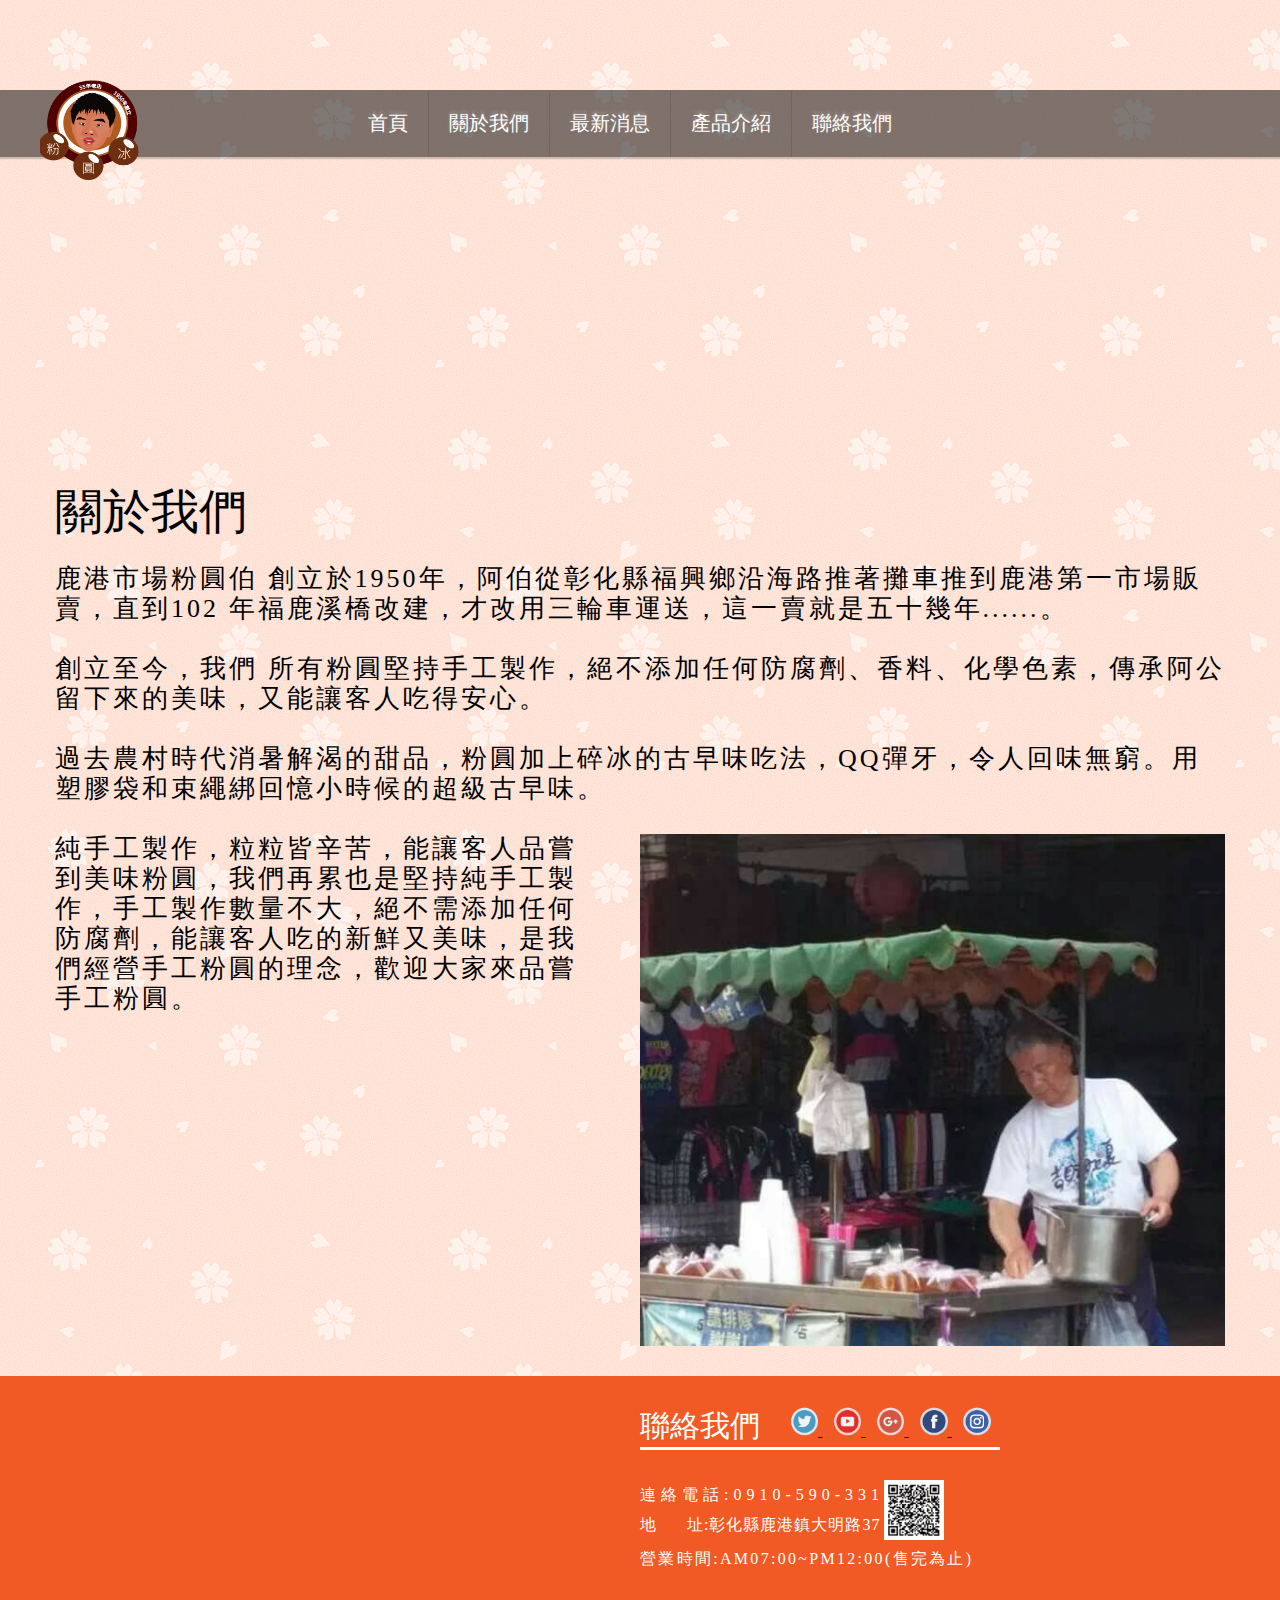
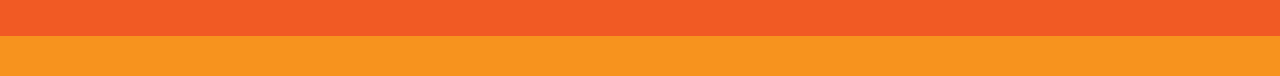
<file: about.html>
<!DOCTYPE html>
<html lang="en">

<head>
    <meta charset="UTF-8">
    <meta name="viewport" content="width=device-width, initial-scale=1.0">
    <meta http-equiv="X-UA-Compatible" content="ie=edge">

    <title>鹿港粉圓伯</title>

    <link href="css/nav.css" rel="stylesheet">
    <link href="css/footer.css" rel="stylesheet">

    <style>

        .img1 {
            width: 50%;
            height: 40vw;
            background-image: url("/img/31.png");
            background-size: cover;
            float: left;
        }

        .title {
            font-size: 48px;
            margin-top: 30px;
            margin-bottom: 20px;
        }

        .text div {
            font-size: 26px;
            letter-spacing: 3px;
            line-height: 30px;
            margin-bottom: 30px;
        }

        .text-50vw {
            width: 50%;
            float: left;
            padding-right: 50px;
        }

        @media screen and (max-width:883px) {
            .img1 {
                width: 100%;
                height: 80vw;
            }
            .text-50vw {
                width: 100%;
                padding-right: 30px;
            }
            .title {
                font-size: 36px;
            }
            .text div {
                font-size: 24px;
            }
        }
    </style>
</head>

<body>
    <!-- nav start -->
    <div class="nav-contain">
        <div class="slider-container">
            <div class=" slider-img1">
            </div>
            <div class=" slider-img2">
            </div>
            <div class=" slider-img3">
            </div>
            <div class=" slider-img4">
            </div>
            <div class=" slider-img5">
            </div>
        </div>
        <div class="nav">
            <div class="contain" style="position:relative;">
                <ul>
                        <li><a href="/">首頁</a></li>
                        <li><a href="about.html">關於我們</a></li>
                        <li><a href="index.html#news">最新消息</a></li>
                        <li><a href="product.html">產品介紹</a></li>
                        <li><a href="contact.html">聯絡我們</a></li>
                </ul>
            </div>
        </div>
        <div class="contain">
            <div class="logo">
                <a href="/">
                <img class="logo-image" src="img/logo.png" alt="LOGO">
            </a>
            </div>
        </div>

        <div class="section-nav">
            <header>
                <nav class="mobile-nav-wrap" role="navigation">
                    <ul class="mobile-header-nav">
                        <li><a href="index.html">首頁</a></li>
                        <li><a href="#">關於我們</a></li>
                        <li><a href="#">最新消息</a></li>
                        <li><a href="product.html#product">產品介紹</a></li>
                        <li><a href="#about-footer">聯絡我們</a></li>
                    </ul>
                </nav>

                <a class="mobile-menu-toggle js-toggle-menu hamburger-menu" href="#">
                    <span class="menu-item"></span>
                    <span class="menu-item"></span>
                    <span class="menu-item"></span>
                </a>

            </header>
        </div>
    </div>

    <!-- nav end -->
<a id="about"></a>
    <div class="contain">
        <div class="title">
            關於我們
        </div>
        <div class="text">
            <div>
                鹿港市場粉圓伯 創立於1950年，阿伯從彰化縣福興鄉沿海路推著攤車推到鹿港第一市場販賣，直到102 年福鹿溪橋改建，才改用三輪車運送，這一賣就是五十幾年......。

            </div>
            <div>
                創立至今，我們 所有粉圓堅持手工製作，絕不添加任何防腐劑、香料、化學色素，傳承阿公留下來的美味，又能讓客人吃得安心。

            </div>
            <div>
                過去農村時代消暑解渴的甜品，粉圓加上碎冰的古早味吃法，QQ彈牙，令人回味無窮。用塑膠袋和束繩綁回憶小時候的超級古早味。

            </div>
            <div class="text-50vw">
                純手工製作，粒粒皆辛苦，能讓客人品嘗到美味粉圓，我們再累也是堅持純手工製作，手工製作數量不大，絕不需添加任何防腐劑，能讓客人吃的新鮮又美味，是我們經營手工粉圓的理念，歡迎大家來品嘗手工粉圓。

            </div>
            <div class="img1">

            </div>
        </div>
    </div>
    <div style="clear:both;"></div>
    <!-- footer start -->
    <a id="about-footer"></a>
    <div class="footer">
        <div class="contain">
            <div class="map-block">
                <iframe src="https://www.google.com/maps/embed?pb=!1m17!1m11!1m3!1d126.8637920945285!2d120.4310980728829!3d24.054940490877815!2m2!1f114.93137254901961!2f45!3m2!1i1024!2i768!4f35!3m3!1m2!1s0x346945fc56adddf9%3A0x7f5131c03a2e5432!2zNTA15b2w5YyW57ij6bm_5riv6Y6u5aSn5piO6LevMzfomZ8!5e1!3m2!1szh-TW!2stw!4v1503280844038"
                    width="80%" frameborder="0" style="border:0" allowfullscreen></iframe>
            </div>

            <div class="connection">
                <div class="footer-title">
                    <div class="footer-title-text" style="display:inline">聯絡我們</div>
                    <div class="footer-outlink">
                        <a href="#">
                                <img class="outlink" src="img/twitter.png" alt="">
                            </a>
                        <a href="#">
                                <img class="outlink" src="img/youtube.png" alt="">
                            </a>
                        <a href="#">
                                <img class="outlink" src="img/google.png" alt="">
                            </a>
                        <a href="#">
                                <img class="outlink" src="img/facebook.png" alt="">
                            </a>
                        <a href="#">
                                <img class="outlink" src="img/ig.png" alt="">
                            </a>
                    </div>
                </div>

                <div>
                    <div class="footer-text1">
                        <span style="letter-spacing:5px;">連絡電話:0910-590-331</span> <br> 地&nbsp;&nbsp;&nbsp;&nbsp;&nbsp;&nbsp;址:彰化縣鹿港鎮大明路37
                        <br>
                    </div>

                    <div class="footer_QRcode">
                        <img class="QRcode" src="img/qrcode.jpg" alt="QRcode">
                    </div>

                    <div style="clear:both;"></div>
                </div>
                <div class="footer-text2">
                    營業時間:AM07:00~PM12:00(售完為止)
                </div>
            </div>
        </div>
        <div class="footer-mobile">
            <div class="footer-contain">

                <div class="footer-mobile-text">
                    <span>連絡電話:0910-590-331</span> <br>
                    <span> 地<span class="mobile-delete">&nbsp;&nbsp;</span>&nbsp;&nbsp;&nbsp;&nbsp;址:彰化縣鹿港鎮大明路37號</span><br>
                    <span>營業時間:AM07:00~PM12:00<span class="mobile-delete">(售完為止)</span></span>
                </div>

            </div>
        </div>
    </div>
    <!-- footer end -->
    <script src="//cdnjs.cloudflare.com/ajax/libs/jquery/2.1.3/jquery.min.js"></script>
    <script src="js/nav.js"></script>
</body>

</html>
</file>
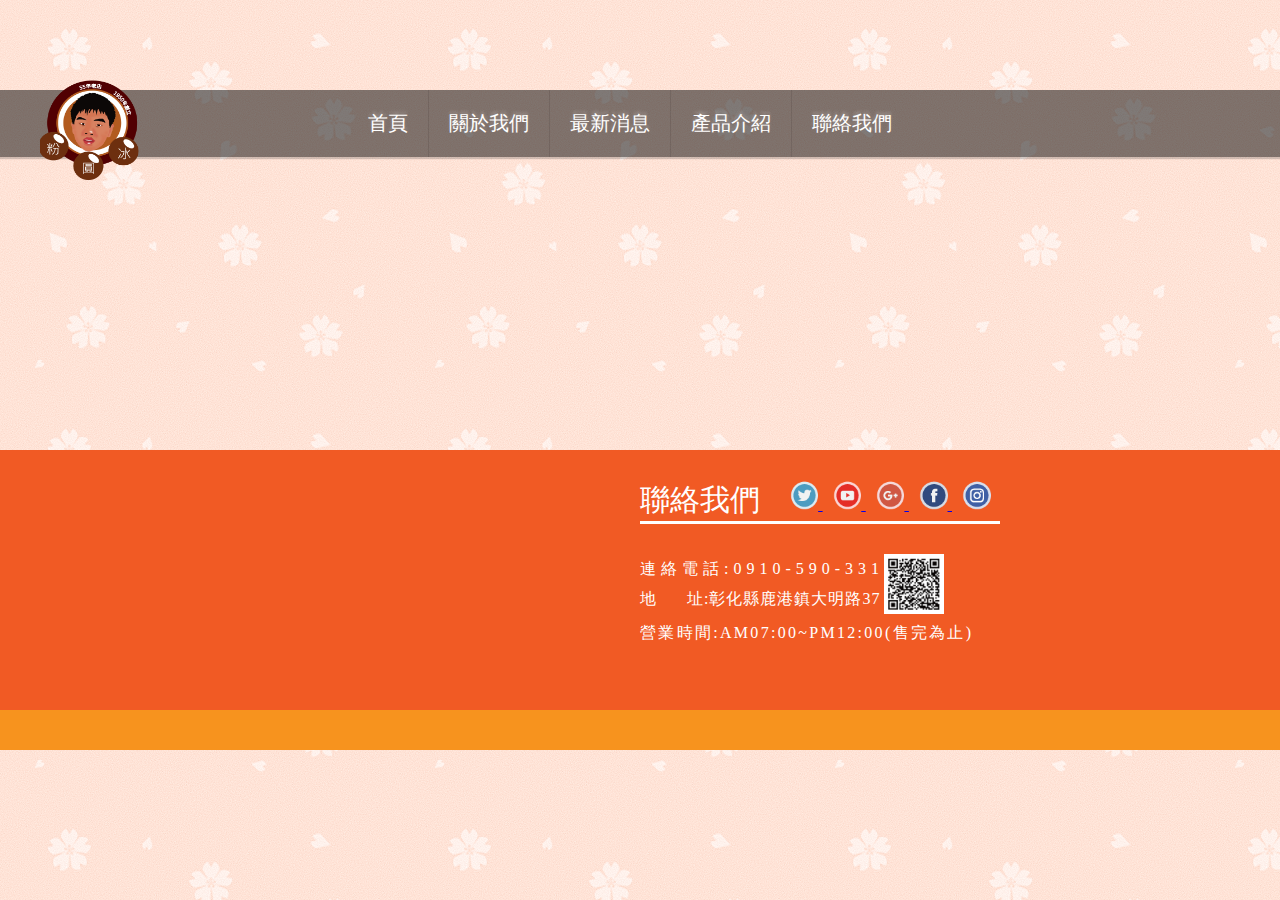
<file: contact.html>
<!DOCTYPE html>
<html lang="en">

<head>
    <meta charset="UTF-8">
    <meta name="viewport" content="width=device-width, initial-scale=1.0">
    <meta http-equiv="X-UA-Compatible" content="ie=edge">

    <title>鹿港粉圓伯</title>

    <link href="css/nav.css" rel="stylesheet">
    <link href="css/footer.css" rel="stylesheet">

    <style>

        .img1 {
            width: 50%;
            height: 40vw;
            background-image: url("/img/31.png");
            background-size: cover;
            float: left;
        }

        .title {
            font-size: 48px;
            margin-top: 30px;
            margin-bottom: 20px;
        }

        .text div {
            font-size: 26px;
            letter-spacing: 3px;
            line-height: 30px;
            margin-bottom: 30px;
        }

        .text-50vw {
            width: 50%;
            float: left;
            padding-right: 50px;
        }

        @media screen and (max-width:883px) {
            .img1 {
                width: 100%;
                height: 80vw;
            }
            .text-50vw {
                width: 100%;
                padding-right: 30px;
            }
            .title {
                font-size: 36px;
            }
            .text div {
                font-size: 24px;
            }
        }

    </style>
</head>

<body>
    <!-- nav start -->
    <div class="nav-contain">
        <div class="slider-container">
            <div class=" slider-img1">
            </div>
            <div class=" slider-img2">
            </div>
            <div class=" slider-img3">
            </div>
            <div class=" slider-img4">
            </div>
            <div class=" slider-img5">
            </div>
        </div>
        <div class="nav">
            <div class="contain" style="position:relative;">
                <ul>
                        <li><a href="/">首頁</a></li>
                        <li><a href="about.html">關於我們</a></li>
                        <li><a href="index.html#news">最新消息</a></li>
                        <li><a href="product.html">產品介紹</a></li>
                        <li><a href="contact.html">聯絡我們</a></li>
                </ul>
            </div>
        </div>
        <div class="contain">
            <div class="logo">
                <a href="/">
                <img class="logo-image" src="img/logo.png" alt="LOGO">
            </a>
            </div>
        </div>

        <div class="section-nav">
            <header>
                <nav class="mobile-nav-wrap" role="navigation">
                    <ul class="mobile-header-nav">
                        <li><a href="index.html">首頁</a></li>
                        <li><a href="#">關於我們</a></li>
                        <li><a href="#">最新消息</a></li>
                        <li><a href="product.html#product">產品介紹</a></li>
                        <li><a href="#about-footer">聯絡我們</a></li>
                    </ul>
                </nav>

                <a class="mobile-menu-toggle js-toggle-menu hamburger-menu" href="#">
                    <span class="menu-item"></span>
                    <span class="menu-item"></span>
                    <span class="menu-item"></span>
                </a>

            </header>
        </div>
    </div>

    <!-- nav end -->
<a id="about"></a>
    <div class="contain">
        <div id="contact">

        </div>
    </div>

    <div style="clear:both;"></div>


    <!-- footer start -->
    <a id="about-footer"></a>
    <div class="footer">
        <div class="contain">
            <div class="map-block">
                <iframe src="https://www.google.com/maps/embed?pb=!1m17!1m11!1m3!1d126.8637920945285!2d120.4310980728829!3d24.054940490877815!2m2!1f114.93137254901961!2f45!3m2!1i1024!2i768!4f35!3m3!1m2!1s0x346945fc56adddf9%3A0x7f5131c03a2e5432!2zNTA15b2w5YyW57ij6bm_5riv6Y6u5aSn5piO6LevMzfomZ8!5e1!3m2!1szh-TW!2stw!4v1503280844038"
                    width="80%" frameborder="0" style="border:0" allowfullscreen></iframe>
            </div>

            <div class="connection">
                <div class="footer-title">
                    <div class="footer-title-text" style="display:inline">聯絡我們</div>
                    <div class="footer-outlink">
                        <a href="#">
                                <img class="outlink" src="img/twitter.png" alt="">
                            </a>
                        <a href="#">
                                <img class="outlink" src="img/youtube.png" alt="">
                            </a>
                        <a href="#">
                                <img class="outlink" src="img/google.png" alt="">
                            </a>
                        <a href="#">
                                <img class="outlink" src="img/facebook.png" alt="">
                            </a>
                        <a href="#">
                                <img class="outlink" src="img/ig.png" alt="">
                            </a>
                    </div>
                </div>

                <div>
                    <div class="footer-text1">
                        <span style="letter-spacing:5px;">連絡電話:0910-590-331</span> <br> 地&nbsp;&nbsp;&nbsp;&nbsp;&nbsp;&nbsp;址:彰化縣鹿港鎮大明路37
                        <br>
                    </div>

                    <div class="footer_QRcode">
                        <img class="QRcode" src="img/qrcode.jpg" alt="QRcode">
                    </div>

                    <div style="clear:both;"></div>
                </div>
                <div class="footer-text2">
                    營業時間:AM07:00~PM12:00(售完為止)
                </div>
            </div>
        </div>
        <div class="footer-mobile">
            <div class="footer-contain">

                <div class="footer-mobile-text">
                    <span>連絡電話:0910-590-331</span> <br>
                    <span> 地<span class="mobile-delete">&nbsp;&nbsp;</span>&nbsp;&nbsp;&nbsp;&nbsp;址:彰化縣鹿港鎮大明路37號</span><br>
                    <span>營業時間:AM07:00~PM12:00<span class="mobile-delete">(售完為止)</span></span>
                </div>

            </div>
        </div>
    </div>
    <!-- footer end -->
    <script src="//cdnjs.cloudflare.com/ajax/libs/jquery/2.1.3/jquery.min.js"></script>
    <script src="js/nav.js"></script>
</body>

</html>
</file>
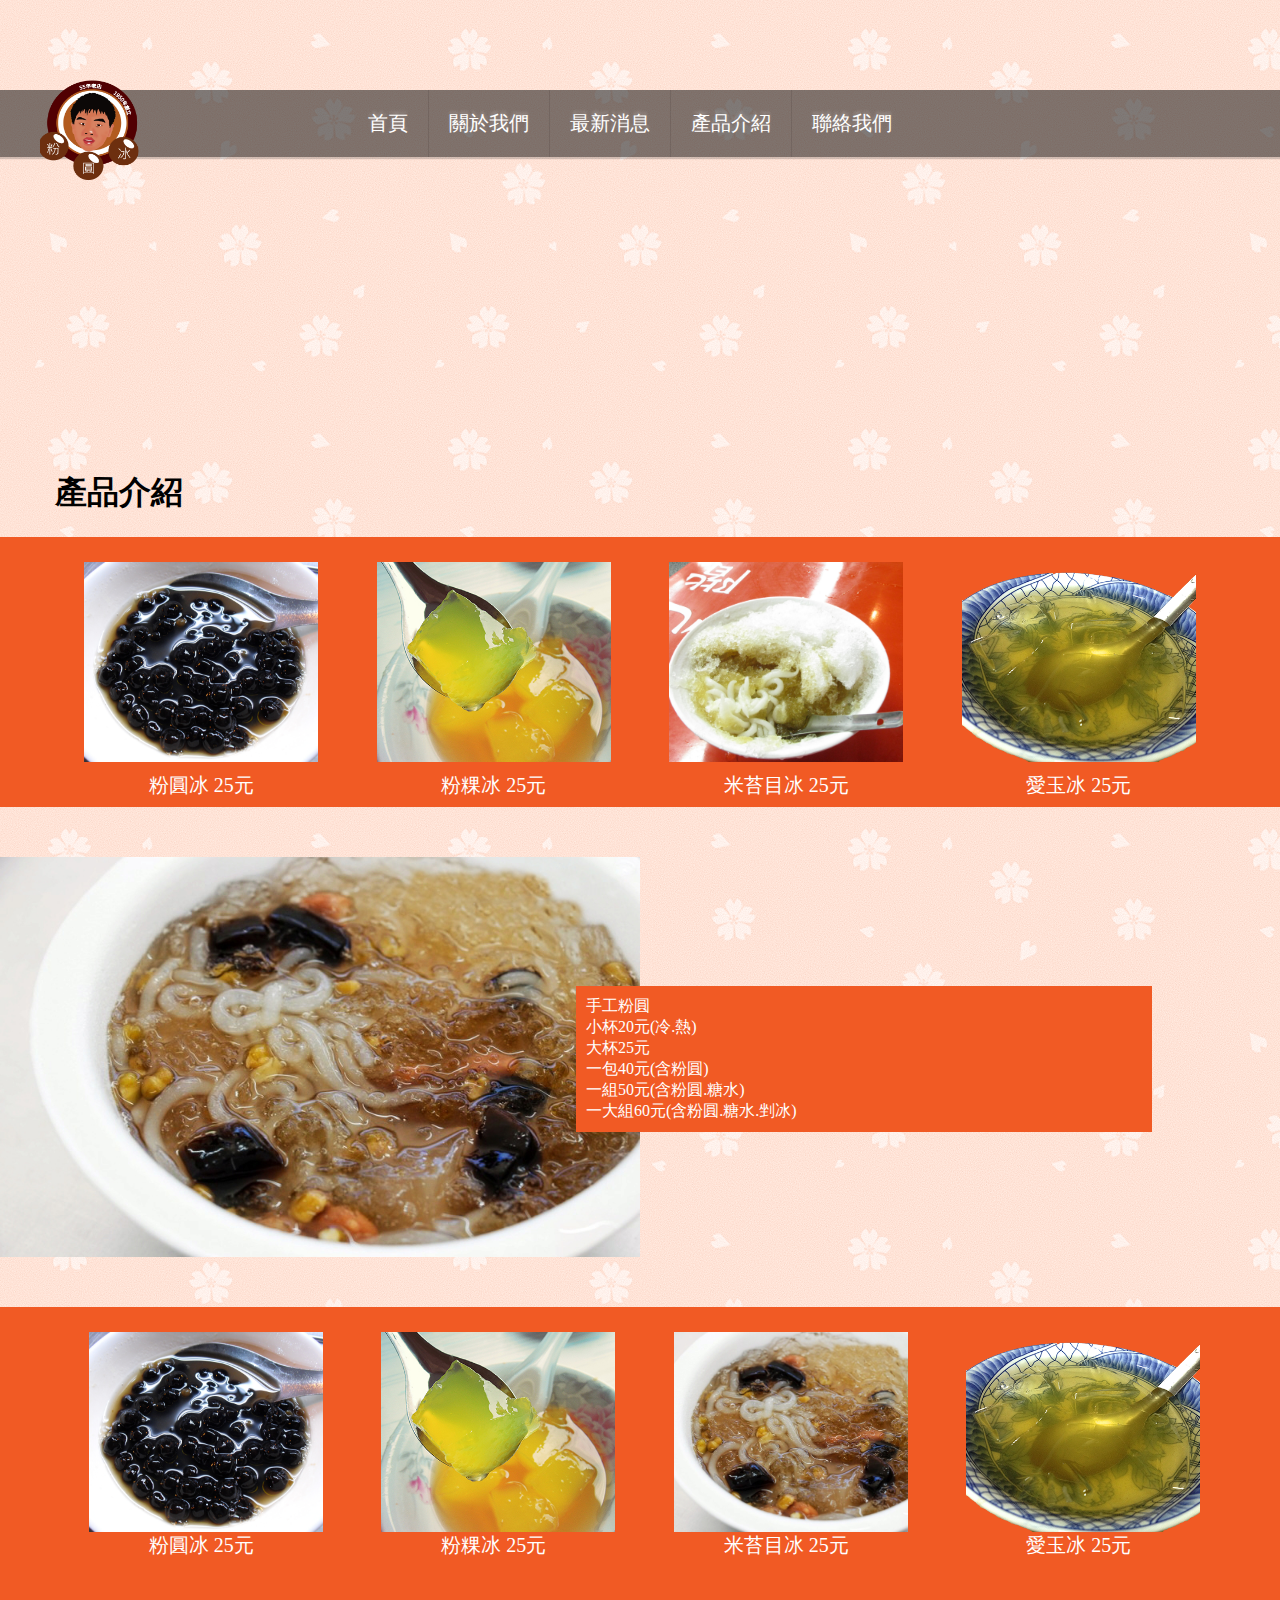
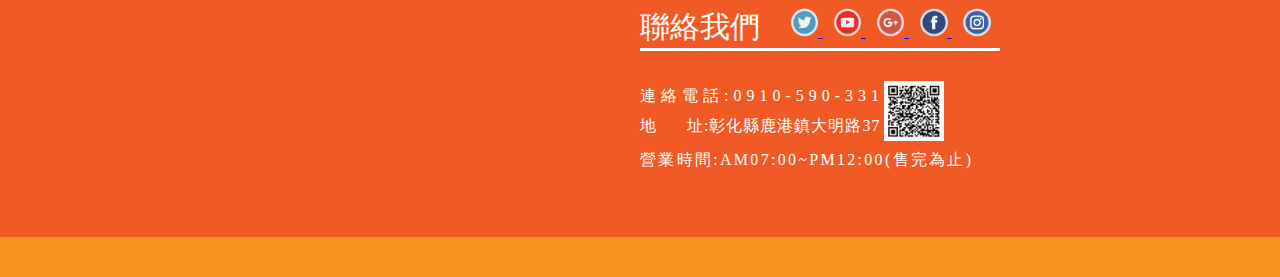
<file: product.html>
<!DOCTYPE html>
<html lang="en">

<head>
    <meta charset="UTF-8">
    <meta name="viewport" content="width=device-width, initial-scale=1.0">
    <meta http-equiv="X-UA-Compatible" content="ie=edge">

    <title>鹿港粉圓伯</title>

    <link href="css/nav.css" rel="stylesheet">
    <link rel="stylesheet" href="css/footer.css">

    <style>
        .img-block {
            width: 100%;
            height: 270px;
            background-color: #F15A24;
        }

        .product-card {
            width: 20%;
            height: 100%;
            float: left;
            margin: 0 2.5%;
        }

        .product-card :nth-child(2) {
            text-align: center;
            color: white;
            font-size: 20px;
            margin: 10px 0;
        }

        

        .img1 {
            width: 100%;
            height: 200px;
            margin-top: 25px;
            background-repeat: no-repeat;
        }

        .img1-1 {

            background-image: url("/img/1-1.jpg");
            background-size: cover;
            background-position: center;
        }

        .img1-2 {

            background-image: url("/img/2.jpg");
            background-size: cover;
            background-repeat: no-repeat;
            background-position: center;
        }

        .img1-3 {

            background-image: url("/img/3.jpg");
            background-position: center;
            background-size: cover;
        }

        .img1-4 {

            background-image: url("/img/4.png");
            background-position: center;
            background-size: cover;
        }

        .img2 {
            width: 100%;
            height: 200px;
            float: left;
            margin: 25px 2% 0 2%;
            background-repeat: no-repeat;
        }

        .img2-1 {
            background-image: url("/img/25.jpg");
            background-position: center;
            background-size: cover;
        }

        .img2-2 {
            background-image: url("/img/7.jpg");
            background-position: center;
            background-size: cover;
        }

        .img2-3 {
            background-image: url("/img/8-1.jpg");
            background-position: center;
            background-size: cover;
        }

        .img2-4 {
            background-image: url("/img/4.png");
            background-position: center;
            background-size: cover;
        }

        .img3-block {
            height: 500px;
            width: 100%;
            position: relative;
        }

        .img3 {
            position: absolute;
            left: 0;
            top: 50px;

            width: 50%;
            height: 400px;

            background-image: url("/img/8-1.jpg");
            background-position: center;
            background-size: cover;
        }

        .text3-block {
            position: absolute;
            left: 45%;
            top: 179px;
            background-color: #F15A24;

            width: 45%;
            color: white;
            padding: 10px;
        }

        @media screen and (max-width:883px) {
            .product-card :nth-child(2) {
                font-size: 16px;
            }
        }
        @media screen and (max-width:615px) {
            .product-card :nth-child(2) {
                font-size:12px;
            }
        }
        @media screen and (min-width:615px) {
            .change-line{
                display:none;
            }
        }
    </style>
</head>

<body>
    <!-- nav start -->
    <div class="nav-contain">
        <div class="slider-container">
            <div class=" slider-img1">
            </div>
            <div class=" slider-img2">
            </div>
            <div class=" slider-img3">
            </div>
            <div class=" slider-img4">
            </div>
            <div class=" slider-img5">
            </div>
        </div>
        <!-- nav -->
        <div class="nav">
            <div class="contain" style="position:relative;">
                    <ul>
                            <li><a href="/">首頁</a></li>
                            <li><a href="about.html">關於我們</a></li>
                            <li><a href="index.html#news">最新消息</a></li>
                            <li><a href="product.html">產品介紹</a></li>
                            <li><a href="contact.html">聯絡我們</a></li>
                    </ul>
            </div>
        </div>
        <div class="contain">
            <div class="logo">
                <a href="/">
                <img class="logo-image" src="img/logo.png" alt="LOGO">
            </a>
            </div>
        </div>
        <!-- nav mobile -->
        <div class="section-nav">
            <header>
                <nav class="mobile-nav-wrap" role="navigation">
                    <ul class="mobile-header-nav">
                        <li><a href="index.html">首頁</a></li>
                        <li><a href="about.html#about">關於我們</a></li>
                        <li><a href="#">最新消息</a></li>
                        <li><a href="#">產品介紹</a></li>
                        <li><a href="#product-footer">聯絡我們</a></li>
                    </ul>
                </nav>

                <a class="mobile-menu-toggle js-toggle-menu hamburger-menu" href="#">
                    <span class="menu-item"></span>
                    <span class="menu-item"></span>
                    <span class="menu-item"></span>
                </a>

            </header>
        </div>
    </div>
    <!-- nav end -->
    <a id="product"></a>
    <div>
        <div class="contain">
            <h1 class="title">產品介紹</h1>
        </div>
        <div class="img-block">
            <div class="contain">
                <div class="product-card">
                    <div class="img1-1 img1"></div>
                    <div>粉圓冰&nbsp;<br class="change-line">25元</div>
                </div>
                <div class="product-card">
                    <div class="img1-2 img1"></div>
                    <div>粉粿冰&nbsp;<br class="change-line">25元</div>
                </div>
                <div class="product-card">
                    <div class="img1-3 img1"></div>
                    <div>米苔目冰&nbsp;<br class="change-line">25元</div>
                </div>
                <div class="product-card">
                    <div class="img1-4 img1"></div>
                    <div>愛玉冰&nbsp;<br class="change-line">25元</div>
                </div>
            </div>
        </div>
        <div class="img3-block">
            <div class="conatin">
                <div class="img3"></div>
                <div class="text3-block">
                    <div>手工粉圓</div>
                    小杯20元(冷.熱) <br> 大杯25元 <br> 一包40元(含粉圓) <br> 一組50元(含粉圓.糖水) <br> 一大組60元(含粉圓.糖水.剉冰) <br>
                </div>
            </div>
        </div>


        <div class="img-block">
            <div class="contain">
                <div class="product-card">
                    <div class="img1-1 img2"></div>
                    <div>粉圓冰&nbsp;<br class="change-line">25元</div>
                </div>
                <div class="product-card">
                    <div class="img1-2 img2"></div>
                    <div>粉粿冰&nbsp;<br class="change-line">25元</div>
                </div>
                <div class="product-card">
                    <div class="img2-3 img2"></div>
                    <div>米苔目冰&nbsp;<br class="change-line">25元</div>
                </div>
                <div class="product-card">
                    <div class="img2-4 img2"></div>
                    <div>愛玉冰&nbsp;<br class="change-line">25元</div>
                </div>
            </div>
        </div>

    </div>
    <div style="clear:both;"></div>
    </div>

    <!-- footer start -->
    <a id="product-footer"></a>
    <div class="footer" >
        <div class="contain">
            <div class="map-block">
                <iframe src="https://www.google.com/maps/embed?pb=!1m17!1m11!1m3!1d126.8637920945285!2d120.4310980728829!3d24.054940490877815!2m2!1f114.93137254901961!2f45!3m2!1i1024!2i768!4f35!3m3!1m2!1s0x346945fc56adddf9%3A0x7f5131c03a2e5432!2zNTA15b2w5YyW57ij6bm_5riv6Y6u5aSn5piO6LevMzfomZ8!5e1!3m2!1szh-TW!2stw!4v1503280844038"
                    width="80%" frameborder="0" style="border:0" allowfullscreen></iframe>
            </div>

            <div class="connection">
                <div class="footer-title">
                    <div class="footer-title-text" style="display:inline">聯絡我們</div>
                    <div class="footer-outlink">
                        <a href="#">
                                <img class="outlink" src="img/twitter.png" alt="">
                            </a>
                        <a href="#">
                                <img class="outlink" src="img/youtube.png" alt="">
                            </a>
                        <a href="#">
                                <img class="outlink" src="img/google.png" alt="">
                            </a>
                        <a href="#">
                                <img class="outlink" src="img/facebook.png" alt="">
                            </a>
                        <a href="#">
                                <img class="outlink" src="img/ig.png" alt="">
                            </a>
                    </div>
                </div>

                <div>
                    <div class="footer-text1">
                        <span style="letter-spacing:5px;">連絡電話:0910-590-331</span> <br> 地&nbsp;&nbsp;&nbsp;&nbsp;&nbsp;&nbsp;址:彰化縣鹿港鎮大明路37
                        <br>
                    </div>

                    <div class="footer_QRcode">
                        <img class="QRcode" src="./img/qrcode.jpg" alt="QRcode">
                    </div>

                    <div style="clear:both;"></div>
                </div>
                <div class="footer-text2">
                    營業時間:AM07:00~PM12:00(售完為止)
                </div>
            </div>
        </div>
        <div class="footer-mobile">
            <div class="footer-contain">

                <div class="footer-mobile-text">
                    <span>連絡電話:0910-590-331</span> <br>
                    <span> 地<span class="mobile-delete">&nbsp;&nbsp;</span>&nbsp;&nbsp;&nbsp;&nbsp;址:彰化縣鹿港鎮大明路37號</span><br>
                    <span>營業時間:AM07:00~PM12:00<span class="mobile-delete">(售完為止)</span></span>
                </div>

            </div>
        </div>
    </div>
    <!-- footer end -->
    <script src="//cdnjs.cloudflare.com/ajax/libs/jquery/2.1.3/jquery.min.js"></script>
    <script src="js/nav.js"></script>
</body>

</html>
</file>
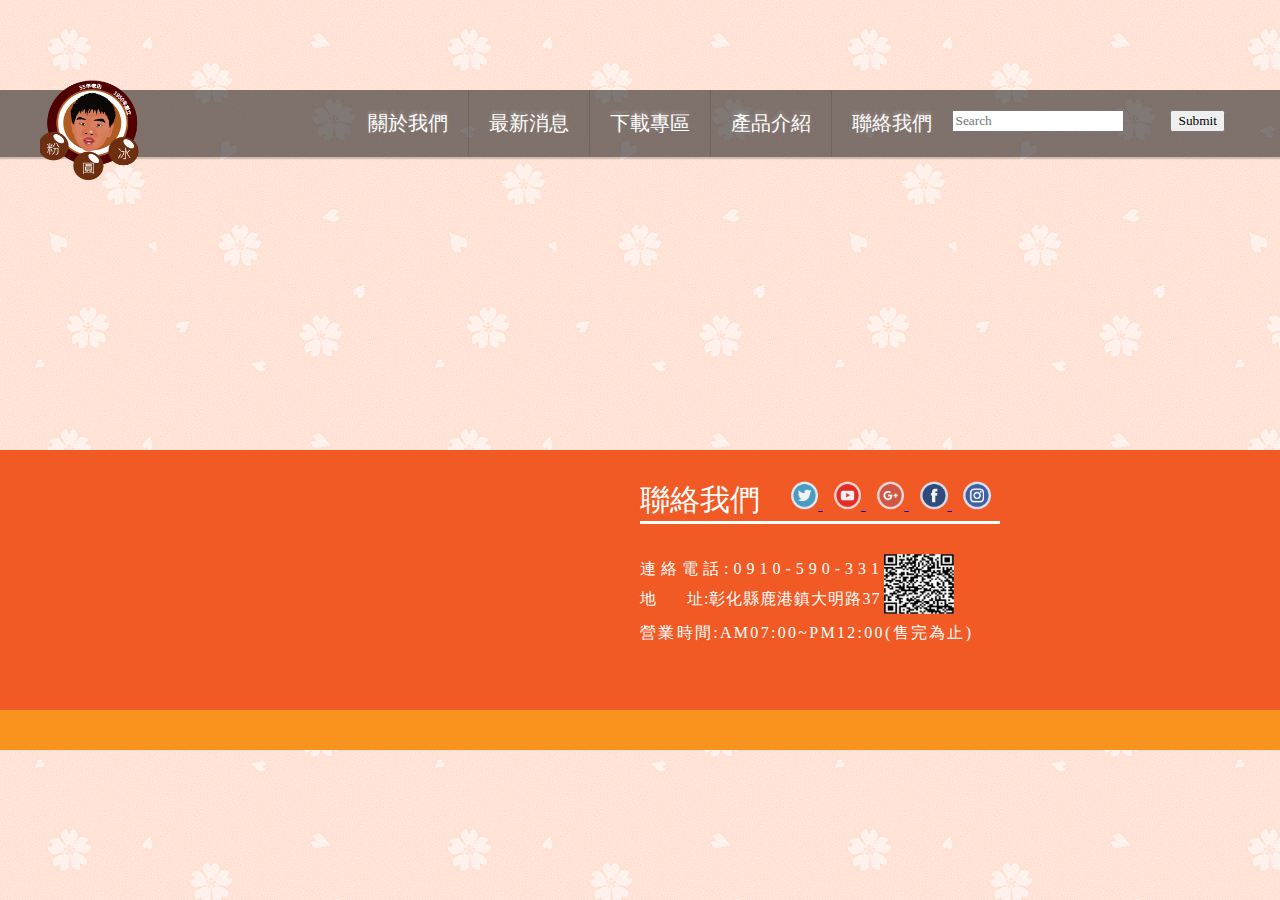
<file: 分頁範本.html>
<!DOCTYPE html>
<html lang="en">

<head>
    <meta charset="UTF-8">
    <meta name="viewport" content="width=device-width, initial-scale=1.0">
    <meta http-equiv="X-UA-Compatible" content="ie=edge">

    <title>Document</title>

    <link href="css/nav.css" rel="stylesheet">
    <link href="css/footer.css" rel="stylesheet">

    <style>

    </style>
</head>

<body>
    <!-- nav start -->
    <div class="nav-contain">
        <div class="slider-container">
            <div class=" slider-img1">
            </div>
            <div class=" slider-img2">
            </div>
            <div class=" slider-img3">
            </div>
            <div class=" slider-img4">
            </div>
            <div class=" slider-img5">
            </div>
        </div>
        <div class="nav">
            <div class="contain" style="position:relative;">
                <ul>
                    <li><a href="#">關於我們</a></li>
                    <li><a href="#">最新消息</a></li>
                    <li><a href="#">下載專區</a></li>
                    <li><a href="#">產品介紹</a></li>
                    <li><a target="_blank" href="https://www.google.com">聯絡我們</a></li>
                    <div style="float:left;">
                        <form class="">
                            <div class="search-box">
                                <input type="text" class="form-control" placeholder="Search">
                            </div>
                            <div class="search-btn">
                                <button type="submit" class="btn btn-default">Submit</button>
                            </div>
                        </form>
                    </div>
                </ul>
            </div>
        </div>
        <div class="contain">
            <div class="logo">
                <a href="#">
                <img class="logo-image" src="img/logo.png" alt="LOGO">
            </a>
            </div>
        </div>

        <div class="section-nav">
            <header>
                <nav class="mobile-nav-wrap" role="navigation">
                    <ul class="mobile-header-nav">
                        <li><a href="#">關於我們</a></li>
                        <li><a href="#">最新消息</a></li>
                        <li><a href="#">下載專區</a></li>
                        <li><a href="#">產品介紹</a></li>
                        <li><a href="#">聯絡我們</a></li>
                    </ul>
                </nav>

                <a class="mobile-menu-toggle js-toggle-menu hamburger-menu" href="#">
                    <span class="menu-item"></span>
                    <span class="menu-item"></span>
                    <span class="menu-item"></span>
                </a>

            </header>
        </div>
    </div>

    <!-- nav end -->

    <!-- footer start -->
    <div class="footer">
        <div class="contain">
            <div class="map-block">
                <iframe src="https://www.google.com/maps/embed?pb=!1m17!1m11!1m3!1d126.8637920945285!2d120.4310980728829!3d24.054940490877815!2m2!1f114.93137254901961!2f45!3m2!1i1024!2i768!4f35!3m3!1m2!1s0x346945fc56adddf9%3A0x7f5131c03a2e5432!2zNTA15b2w5YyW57ij6bm_5riv6Y6u5aSn5piO6LevMzfomZ8!5e1!3m2!1szh-TW!2stw!4v1503280844038"
                    width="80%" frameborder="0" style="border:0" allowfullscreen></iframe>
            </div>

            <div class="connection">
                <div class="footer-title">
                    <div class="footer-title-text" style="display:inline">聯絡我們</div>
                    <div class="footer-outlink">
                        <a href="#">
                                <img class="outlink" src="img//twitter.png" alt="">
                            </a>
                        <a href="#">
                                <img class="outlink" src="img//youtube.png" alt="">
                            </a>
                        <a href="#">
                                <img class="outlink" src="img//google.png" alt="">
                            </a>
                        <a href="#">
                                <img class="outlink" src="img//facebook.png" alt="">
                            </a>
                        <a href="#">
                                <img class="outlink" src="img//ig.png" alt="">
                            </a>
                    </div>
                </div>

                <div>
                    <div class="footer-text1">
                        <span style="letter-spacing:5px;">連絡電話:0910-590-331</span> <br> 地&nbsp;&nbsp;&nbsp;&nbsp;&nbsp;&nbsp;址:彰化縣鹿港鎮大明路37
                        <br>
                    </div>

                    <div class="footer_QRcode">
                        <img class="QRcode" src="img//QR code.png" alt="QRcode">
                    </div>

                    <div style="clear:both;"></div>
                </div>
                <div class="footer-text2">
                    營業時間:AM07:00~PM12:00(售完為止)
                </div>
            </div>
        </div>
        <div class="footer-mobile">
            <div class="footer-contain">

                <div class="footer-mobile-text">
                    <span>連絡電話:0910-590-331</span> <br>
                    <span> 地<span class="mobile-delete">&nbsp;&nbsp;</span>&nbsp;&nbsp;&nbsp;&nbsp;址:彰化縣鹿港鎮大明路37號</span><br>
                    <span>營業時間:AM07:00~PM12:00<span class="mobile-delete">(售完為止)</span></span>
                </div>

            </div>
        </div>
    </div>
    <!-- footer end -->
    <script src="//cdnjs.cloudflare.com/ajax/libs/jquery/2.1.3/jquery.min.js"></script>
    <script src="js/nav.js"></script>
</body>

</html>
</file>
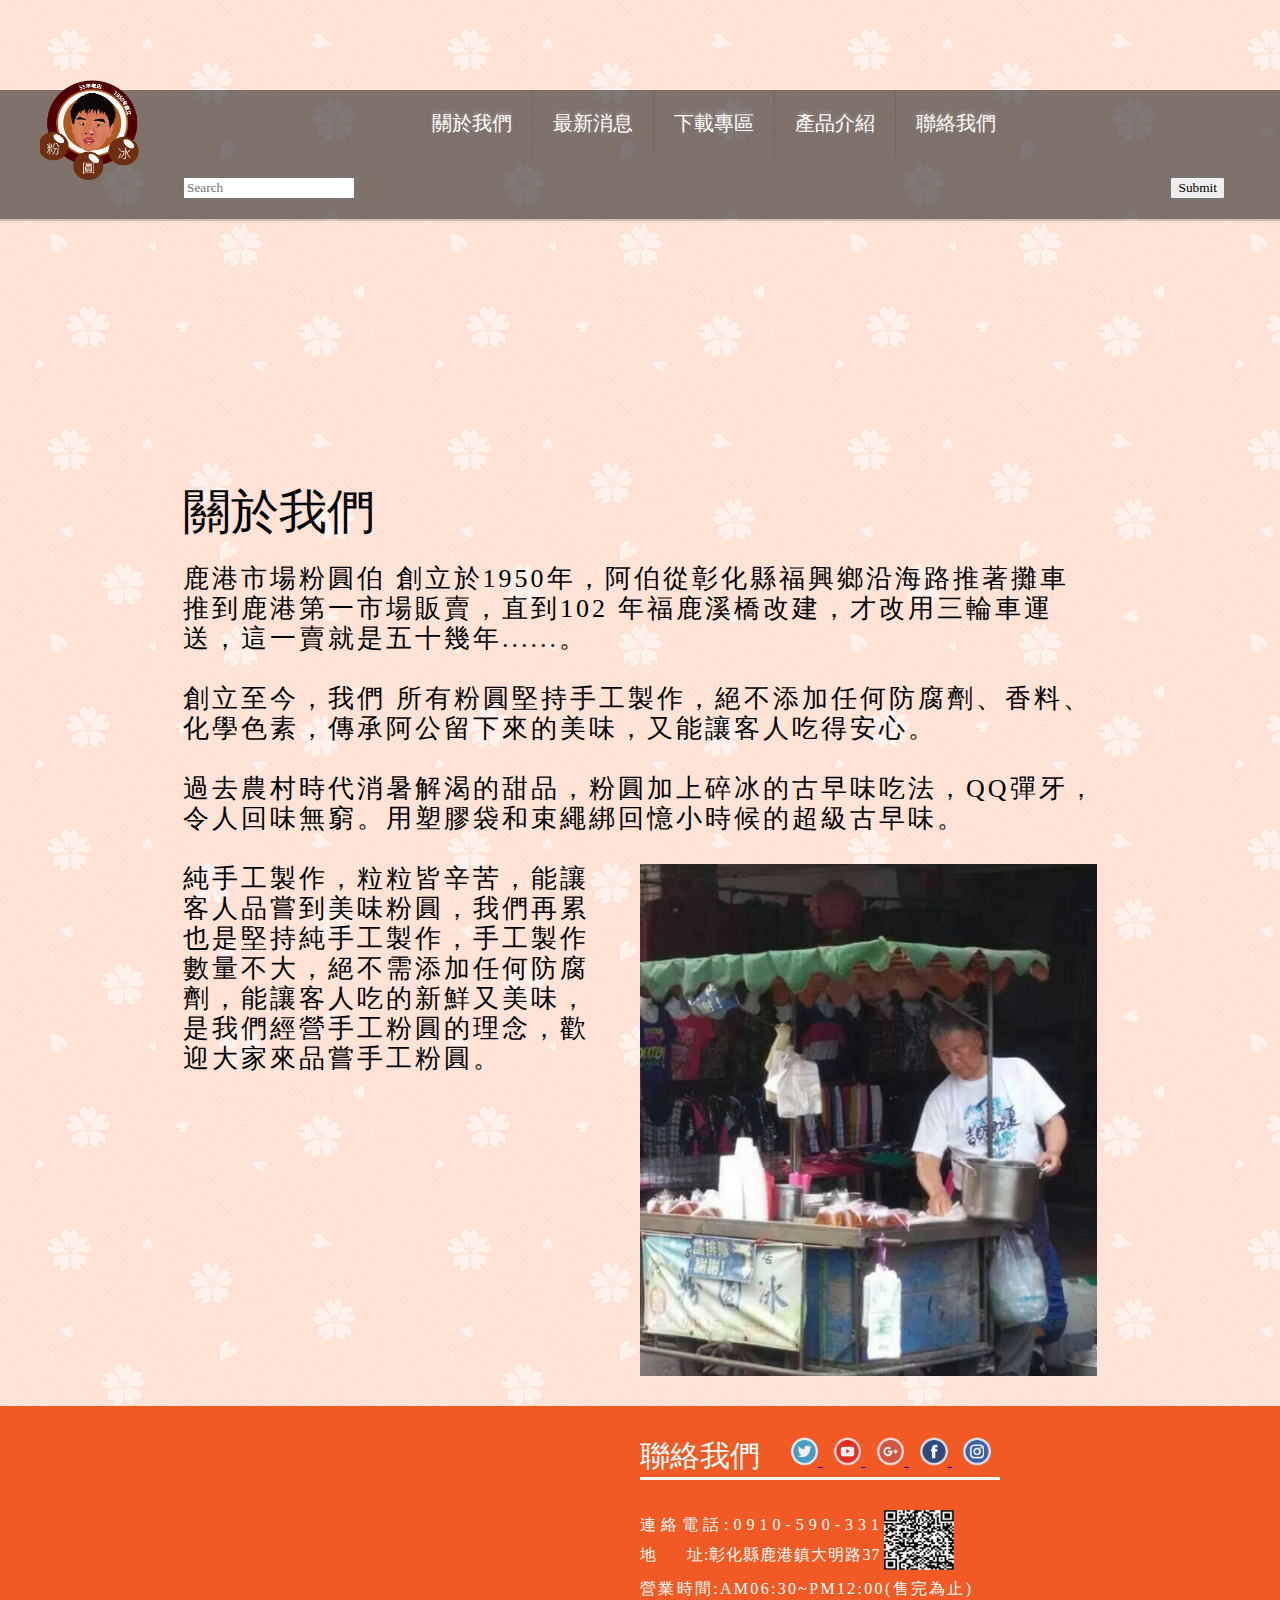
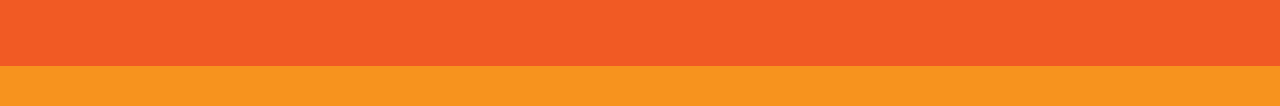
<file: 關於我們.html>
<!DOCTYPE html>
<html lang="en">

<head>
    <meta charset="UTF-8">
    <meta name="viewport" content="width=device-width, initial-scale=1.0">
    <meta http-equiv="X-UA-Compatible" content="ie=edge">

    <title>Document</title>

    <link href="css/nav.css" rel="stylesheet">
    <link href="css/footer.css" rel="stylesheet">

    <style>
        .contain {
            padding: 0 10%;
        }

        .img1 {
            width: 50%;
            height: 40vw;
            background-image: url("/img/31.png");
            background-size: cover;
            float: left;
        }

        .title {
            font-size: 48px;
            margin-top: 30px;
            margin-bottom: 20px;
        }

        .text div {
            font-size: 26px;
            letter-spacing: 3px;
            line-height: 30px;
            margin-bottom: 30px;
        }

        .text-50vw {
            width: 50%;
            float: left;
            padding-right: 50px;
        }

        @media screen and (max-width:883px) {
            .img1 {
                width: 100%;
                height: 80vw;
            }
            .text-50vw {
                width: 100%;
                padding-right: 30px;
            }
            .title {
                font-size: 36px;
            }
            .text div {
                font-size: 24px;
            }
            
        }
    </style>
</head>

<body>
    <!-- nav start -->
    <div class="nav-contain">
        <div class="slider-container">
            <div class=" slider-img1">
            </div>
            <div class=" slider-img2">
            </div>
            <div class=" slider-img3">
            </div>
            <div class=" slider-img4">
            </div>
            <div class=" slider-img5">
            </div>
        </div>
        <div class="nav">
            <div class="contain" style="position:relative;">
                <ul>
                    <li><a href="#">關於我們</a></li>
                    <li><a href="#">最新消息</a></li>
                    <li><a href="#">下載專區</a></li>
                    <li><a href="#">產品介紹</a></li>
                    <li><a target="_blank" href="https://www.google.com">聯絡我們</a></li>
                    <div style="float:left;">
                        <form class="">
                            <div class="search-box">
                                <input type="text" class="form-control" placeholder="Search">
                            </div>
                            <div class="search-btn">
                                <button type="submit" class="btn btn-default">Submit</button>
                            </div>
                        </form>
                    </div>
                </ul>
            </div>
        </div>
        <div class="contain">
            <div class="logo">
                <a href="#">
                <img class="logo-image" src="img/logo.png" alt="LOGO">
            </a>
            </div>
        </div>

        <div class="section-nav">
            <header>
                <nav class="mobile-nav-wrap" role="navigation">
                    <ul class="mobile-header-nav">
                        <li><a href="#">關於我們</a></li>
                        <li><a href="#">最新消息</a></li>
                        <li><a href="#">下載專區</a></li>
                        <li><a href="#">產品介紹</a></li>
                        <li><a href="#">聯絡我們</a></li>
                    </ul>
                </nav>

                <a class="mobile-menu-toggle js-toggle-menu hamburger-menu" href="#">
                    <span class="menu-item"></span>
                    <span class="menu-item"></span>
                    <span class="menu-item"></span>
                </a>

            </header>
        </div>
    </div>

    <!-- nav end -->

    <div class="contain">
        <div class="title">
            關於我們
        </div>
        <div class="text">
            <div>
                鹿港市場粉圓伯 創立於1950年，阿伯從彰化縣福興鄉沿海路推著攤車推到鹿港第一市場販賣，直到102 年福鹿溪橋改建，才改用三輪車運送，這一賣就是五十幾年......。

            </div>
            <div>
                創立至今，我們 所有粉圓堅持手工製作，絕不添加任何防腐劑、香料、化學色素，傳承阿公留下來的美味，又能讓客人吃得安心。

            </div>
            <div>
                過去農村時代消暑解渴的甜品，粉圓加上碎冰的古早味吃法，QQ彈牙，令人回味無窮。用塑膠袋和束繩綁回憶小時候的超級古早味。

            </div>
            <div class="text-50vw">
                純手工製作，粒粒皆辛苦，能讓客人品嘗到美味粉圓，我們再累也是堅持純手工製作，手工製作數量不大，絕不需添加任何防腐劑，能讓客人吃的新鮮又美味，是我們經營手工粉圓的理念，歡迎大家來品嘗手工粉圓。

            </div>
            <div class="img1">

            </div>
        </div>
    </div>
    <div style="clear:both;"></div>
    <!-- footer start -->
    <div class="footer">
        <div class="contain">
            <div class="map-block">
                <iframe src="https://www.google.com/maps/embed?pb=!1m17!1m11!1m3!1d126.8637920945285!2d120.4310980728829!3d24.054940490877815!2m2!1f114.93137254901961!2f45!3m2!1i1024!2i768!4f35!3m3!1m2!1s0x346945fc56adddf9%3A0x7f5131c03a2e5432!2zNTA15b2w5YyW57ij6bm_5riv6Y6u5aSn5piO6LevMzfomZ8!5e1!3m2!1szh-TW!2stw!4v1503280844038"
                    width="80%" frameborder="0" style="border:0" allowfullscreen></iframe>
            </div>

            <div class="connection">
                <div class="footer-title">
                    <div class="footer-title-text" style="display:inline">聯絡我們</div>
                    <div class="footer-outlink">
                        <a href="#">
                                <img class="outlink" src="img//twitter.png" alt="">
                            </a>
                        <a href="#">
                                <img class="outlink" src="img//youtube.png" alt="">
                            </a>
                        <a href="#">
                                <img class="outlink" src="img//google.png" alt="">
                            </a>
                        <a href="#">
                                <img class="outlink" src="img//facebook.png" alt="">
                            </a>
                        <a href="#">
                                <img class="outlink" src="img//ig.png" alt="">
                            </a>
                    </div>
                </div>

                <div>
                    <div class="footer-text1">
                        <span style="letter-spacing:5px;">連絡電話:0910-590-331</span> <br> 地&nbsp;&nbsp;&nbsp;&nbsp;&nbsp;&nbsp;址:彰化縣鹿港鎮大明路37
                        <br>
                    </div>

                    <div class="footer_QRcode">
                        <img class="QRcode" src="img//QR code.png" alt="QRcode">
                    </div>

                    <div style="clear:both;"></div>
                </div>
                <div class="footer-text2">
                    營業時間:AM06:30~PM12:00(售完為止)
                </div>
            </div>
        </div>
        <div class="footer-mobile">
            <div class="footer-contain">

                <div class="footer-mobile-text">
                    <span style="letter-spacing:5px;">連絡電話:0910-590-331</span> <br> 地&nbsp;&nbsp;&nbsp;&nbsp;&nbsp;&nbsp;址:彰化縣鹿港鎮大明路37號
                    <br>
                    <span style="letter-spacing:5px;">營業時間:AM06:30~PM12:00<span class="mobile-delete">(售完為止)</span></span>
                </div>

            </div>
        </div>
    </div>
    <!-- footer end -->
    <script src="//cdnjs.cloudflare.com/ajax/libs/jquery/2.1.3/jquery.min.js"></script>
    <script src="js/nav.js"></script>
</body>

</html>
</file>
<file: css/nav.css>
* {
    font-family: 微軟正黑體;
}

body {
    margin: 0;
    background-image: url("/img/back3.png")
}

.nav-contain {
    position: relative;
}

.contain {
    margin-left: auto;
    margin-right: auto;
    max-width: 1170px;
    
}

.nav {
    width: 100%;
    left: 0px;
    position: absolute;
    top: 90px;
    overflow: hidden;
    background-color: rgba(0, 0, 0, 0.5);
    -webkit-box-shadow: 0px 2px 1px rgba(50, 50, 50, 0.22);
    -moz-box-shadow: 0px 2px 1px rgba(50, 50, 50, 0.22);
    box-shadow: 0px 2px 1px rgba(50, 50, 50, 0.22);
}

.nav ul {
    margin: 0;
    padding: 0;
}

.nav li {
    text-align: center;
    font-family: open sans;
    font-size: 20px;
    color: #ffffff;
    padding-left: 20px;
    padding-right: 20px;
    cursor: pointer;
    padding-top: 20px;
    padding-bottom: 20px;
    float: left;
    list-style: none;
    font-weight: 200;
    border-left: 1px solid rgba(11, 2, 2, 0.10);
    transition: background-color ease-in-out .5s;
    -moz-transition: background-color ease-in-out .5s;
    -webkit-transition: background-color ease-in-out .5s;
    -o-transition: background-color ease-in-out .5s;
    text-shadow: 0px -3px 3px rgba(255, 255, 255, 0.2);
}

.nav li a,
a:visited,
a:hover {
    color: white;
    text-decoration: none;
}

.nav li:first-child {
    margin-left: 25%;
    border-left: none;
}

.nav li:last-child {
    margin-right: 230px;
}

.nav li:hover {
    background-color: rgba(255, 255, 255, .2);
}

.nav li.active {
    background-color: rgba(255, 255, 255, .2);
}

.logo {
    position: absolute;
    left: 10%;
    top: 10px;
}

.logo-image {
    width: 100px;
    height: 100px;
}

a:hover {
    color: red;
    background-color: transparent;
}



.slider-container {
    width: 100%;
    height: 50vh;
    position: relative;
}

.slider-container div {
    opacity: 0;
    filter: alpha(opacity=0);
    width: 100%;
    height: 50vh;
    margin: 0;
    position: absolute;
    top: 0;
    background-repeat: no-repeat;
}
 
.slider-img1 {
    width: 100%;
    height: 80vh;
    background-image: url("/img/00.jpg");
    background-position: center;
    background-size: cover;
}

.slider-img2 {
    width: 100%;
    height: 80vh;
    background-image: url("/img/27.jpg");
    background-position: center;
    background-size: cover;
}

.slider-img3 {
    width: 100%;
    height: 80vh;
    background-image: url("/img/226.jpg");
    background-position: center;
    background-size: cover;
}

.slider-img4 {
    width: 100%;
    height: 80vh;
    background-image: url("/img/2085.jpg");
    background-position: center;
    background-size: cover;
}

.slider-img5 {
    width: 100%;
    height: 80vh;
    background-image: url("/img/1967.jpg");
    background-position: center;
    background-size: cover;
}

.slider-container div {
    -webkit-animation: round 25s linear infinite;
    animation: round 25s linear infinite;
}

@-webkit-keyframes round {
    4% {
        opacity: 1;
        filter: alpha(opacity=100);
        /* 0 - 1秒 淡入*/
    }
    20% {
        opacity: 1;
        filter: alpha(opacity=100);
        /* 1- 5秒靜止*/
    }
    24% {
        opacity: 0;
        filter: alpha(opacity=0);
        /* 5-6秒淡出*/
    }
}

@keyframes round {
    4% {
        opacity: 1;
        filter: alpha(opacity=100);
        /* 0 - 1秒 淡入*/
    }
    20% {
        opacity: 1;
        filter: alpha(opacity=100);
        /* 1- 5秒靜止*/
    }
    24% {
        opacity: 0;
        filter: alpha(opacity=0);
        /* 5-6秒淡出*/
    }
}

.slider-container div:nth-child(5) {
    -webkit-animation-delay: 0s;
    animation-delay: 0s;
}

.slider-container div:nth-child(4) {
    -webkit-animation-delay: 5s;
    animation-delay: 5s;
}

.slider-container div:nth-child(3) {
    -webkit-animation-delay: 10s;
    animation-delay: 10s;
}

.slider-container div:nth-child(2) {
    -webkit-animation-delay: 15s;
    animation-delay: 15s;
}

.slider-container div:nth-child(1) {
    -webkit-animation-delay: 20s;
    animation-delay: 20s;
}


.search-form{
    position: relative;
}
.search-box {
    margin: 20px 0;
    float: left;
}

.search-btn {
    position: absolute;
    right: 0;
    margin: 20px 0;
    float: left;
}


/*nav-mobile-start*/

header {
    height: 100px;
    position: absolute;
    top: 0;
    width: 100%;
}

@media (min-width: 1200px) {
    .mobile-nav-wrap {
       display:none;
    }
}

.mobile-header-nav {
    background-color: rgba(33, 33, 33, 0.70);/*mobile背景顏色*/
    display: none;
    list-style: none;
    margin: 0;
    padding: 0;
    position: absolute;
    top: 100px;
    width: 100%;
}

.mobile-header-nav li {
    border-bottom: 1px solid rgba(67, 24, 24, 0.10);
}

.mobile-header-nav li a {
    color: white;
    display: block;
    padding: 15px 0;
    text-align: center;
    text-decoration: none;
    -webkit-transition: all 0.3s ease-in-out;
    transition: all 0.3s ease-in-out;
}

.mobile-header-nav li a:hover {
    background-color: rgba(127, 115, 115, 0.38);
}

.hamburger-menu {
    display: inline-block;
    height: 100px;
    padding: 35px 25px;
    position: relative;
    left: 80%;
    -webkit-transition: all 0.3s ease-in-out;
    transition: all 0.3s ease-in-out;
}

.hamburger-menu:hover {
    cursor: pointer;
}

.hamburger-menu .menu-item {
    background: white;
    box-shadow: 1px 1px 10px black;
    box-shadow: 5 5px 15px black;
    display: block;
    height: 4px;
    margin: 0 0 10px;
    -webkit-transition: all 0.3s ease-in-out;
    transition: all 0.3s ease-in-out;
    width: 40px;
}

.hamburger-menu.open .menu-item {
    margin: 0 0 5px;
}

.hamburger-menu.open .menu-item:first-child {
    -webkit-transform: rotate(45deg);
    transform: rotate(45deg);
    -webkit-transform-origin: 10px;
    transform-origin: 10px;
}

.hamburger-menu.open .menu-item:nth-child(2) {
    opacity: 0;
}

.hamburger-menu.open .menu-item:nth-child(3) {
    -webkit-transform: rotate(-45deg);
    transform: rotate(-45deg);
    -webkit-transform-origin: 8px;
    transform-origin: 8px;
}


/*nav-mobile-end*/

@media screen and (min-width:1200px) {
    .logo {
        left: calc((100vw - 1200px) / 2);
        top: 80px;
    }
    .section-nav {
        display: none;
    }
    .section1_mobile {
        display: none;
    }
    .section2_mobile {
        display: none;
    }
    .section3_mobile {
        display: none;
    }
    .mobile-logo-block{
        display: none;
    }
}

@media screen and (max-width:1200px) {
    .logo{
        left:5%;

    }
    .nav {
        display: none;
    }

    .section1 {
        display: none;
    }
    .section2 {
        display: none;
    }
    .section3 {
        display: none;
    }
}
</file>
<file: css/footer.css>
.footer {
    width: 100%;
    height: 300px;
    background-color: #F15A24;
    border-bottom: 40px solid #F7931E;
}

.connection {
    margin-top: 30px;
    height: 100%;
    width: 50%;
    float: right;
}

.footer-title {
    width:360px;
    border-bottom: 3px solid white;
    font-size: 18px;
}

.footer-title-text {
    display: inline;
    color: white;
    font-size: 30px;
    padding-bottom: 50px;
}

.footer-outlink {
    display: inline;
    margin-left: 15px;
}

.outlink {
    height: 30px;
    margin-left: 10px;
}

.footer_QRcode {
    float: left;
}

.QRcode {
    height: 60px;
    margin-top: 30px;
}

.footer-text1 {
    
    letter-spacing: 1px;
    float: left;
    margin-top: 30px;
}

.footer-text2 {
    letter-spacing: 2.3px;
}

.footer-text1,
.footer-text2 {
    line-height: 30px;
    color: white;
    font-size: 16px;
}

.map-block {
    padding-left: 30px;
    height: 100%;
    width: 50%;
    float: left;
    right: 0;
    padding-top: 30px;
}

.footer-contain {
    width: 80%;
    
    margin-left: auto;
    margin-right: auto;
}
.footer-mobile-text{
    color: white;
    font-size: 20px;
    letter-spacing: 3px;
    line-height: 40px;
    
    padding: 30px 0;
}
.footer-mobile-text span{
    position:absolute;
    letter-spacing: 5px;
}
* {
    -webkit-box-sizing: border-box;
    -moz-box-sizing: border-box;
    box-sizing: border-box;
}

@media screen and (max-width:882px) {
    .map-block {
        display: none;
    }
    .connection {
        display: none;
    }
    .footer{
        height: auto;
    }
}

@media screen and (min-width:883px) {
    .footer-mobile {
        display: none;
    }
}
@media screen and (max-width:615px) {
    .footer-mobile-text{
        padding:0;
    }
    
    .mobile-delete{
        display:none;
    }
    .footer-mobile-text span{
        font-size:10px;
    }
    
}
@media screen and (max-width:483px) {
    
    .footer-mobile-text span{
        font-size:12px;
        letter-spacing: 0.09vw;
    }
    .footer-mobile-text{
        padding:0;
    }
}
</file>
